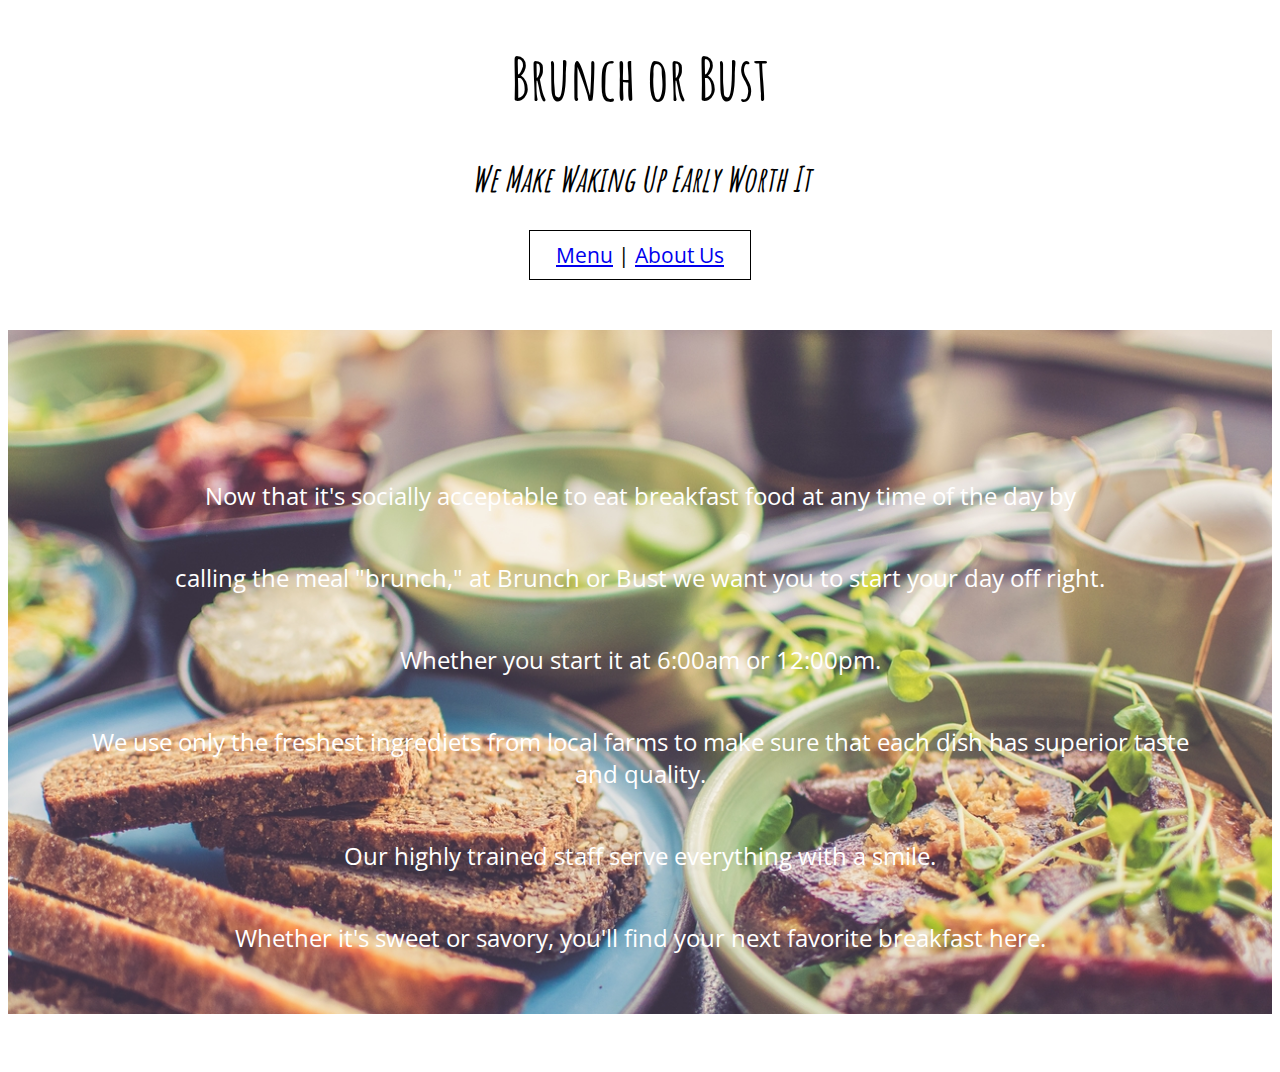
<file: index.html>
<!DOCTYPE html>
<html>
<head>
  <title>
    Brunch or Bust
  </title>

  <link href="https://fonts.googleapis.com/css?family=Amatic+SC|Open+Sans+Condensed:300" rel="stylesheet">
  <link href='css/styles.css' rel='stylesheet' type='text/css'>

</head>
<body>
  <h1> Brunch or Bust </h1>
  <h2> We Make Waking Up Early Worth It </h2>
  <div id="nav"> <a href="page1.html">Menu</a> | <a href="page2.html">About Us</a> </div>
  <div class="image-bg">
  <p>Now that it's socially acceptable to eat breakfast food at any time of the day by</p>
  <p>calling the meal "brunch," at Brunch or Bust we want you to start your day off right.</p>
  <p>Whether you start it at 6:00am or 12:00pm.</p>
  <p>We use only the freshest ingrediets from local farms to make sure that each dish has superior taste and quality.</p>
  <p>Our highly trained staff serve everything with a smile.</p>
  <p>Whether it's sweet or savory, you'll find your next favorite breakfast here.</p>
</div>
</body>
</html>
</file>
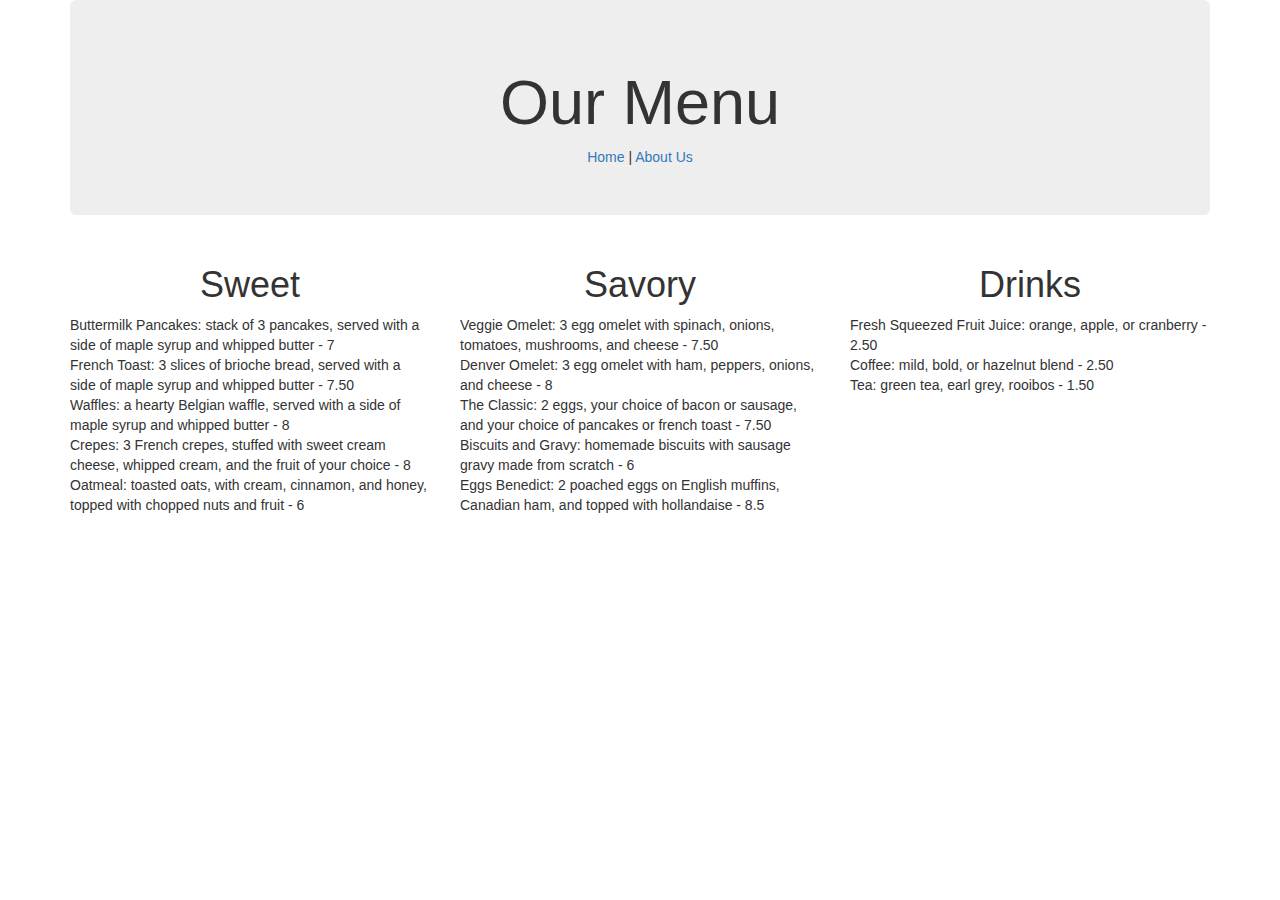
<file: page1.html>
<!DOCTYPE html>
<html>
<head>
  <title>
    Brunch or Bust
  </title>

  <!-- Get Bootstrap from here: http://getbootstrap.com/getting-started/ -->

  <link rel="stylesheet" href="https://maxcdn.bootstrapcdn.com/bootstrap/3.3.7/css/bootstrap.min.css" integrity="sha384-BVYiiSIFeK1dGmJRAkycuHAHRg32OmUcww7on3RYdg4Va+PmSTsz/K68vbdEjh4u" crossorigin="anonymous">
  <link href="https://fonts.googleapis.com/css?family=Amatic+SC|Open+Sans+Condensed:300" rel="stylesheet">
</head>
<body>
  <div class="container">
    <div class="jumbotron text-center">
      <h1>Our Menu</h1>
      <div id="nav"> <a href="index.html">Home</a> | <a href="page2.html">About Us</a> </div>
    </div>
  </div>
  <div class="container">
    <div class="row">
      <div class="col-sm-4">
        <h1 class=text-center>Sweet</h1>
        Buttermilk Pancakes: stack of 3 pancakes, served with a side of maple syrup and whipped butter - 7<br>
        French Toast: 3 slices of brioche bread, served with a side of maple syrup and whipped butter - 7.50<br>
        Waffles: a hearty Belgian waffle, served with a side of maple syrup and whipped butter - 8<br>
        Crepes: 3 French crepes, stuffed with sweet cream cheese, whipped cream, and the fruit of your choice - 8<br>
        Oatmeal: toasted oats, with cream, cinnamon, and honey, topped with chopped nuts and fruit - 6
      </div>
      <div class="col-sm-4">
        <h1 class=text-center>Savory</h1>
        Veggie Omelet: 3 egg omelet with spinach, onions, tomatoes, mushrooms, and cheese - 7.50<br>
        Denver Omelet: 3 egg omelet with ham, peppers, onions, and cheese - 8<br>
        The Classic: 2 eggs, your choice of bacon or sausage, and your choice of pancakes or french toast - 7.50<br>
        Biscuits and Gravy: homemade biscuits with sausage gravy made from scratch - 6<br>
        Eggs Benedict: 2 poached eggs on English muffins, Canadian ham, and topped with hollandaise - 8.5
      </div>
      <div class="col-sm-4">
        <h1 class=text-center>Drinks</h1>
        Fresh Squeezed Fruit Juice: orange, apple, or cranberry - 2.50<br>
        Coffee: mild, bold, or hazelnut blend - 2.50<br>
        Tea: green tea, earl grey, rooibos - 1.50
      </div>
    </div>
  </div>

</body>
</html>
</file>
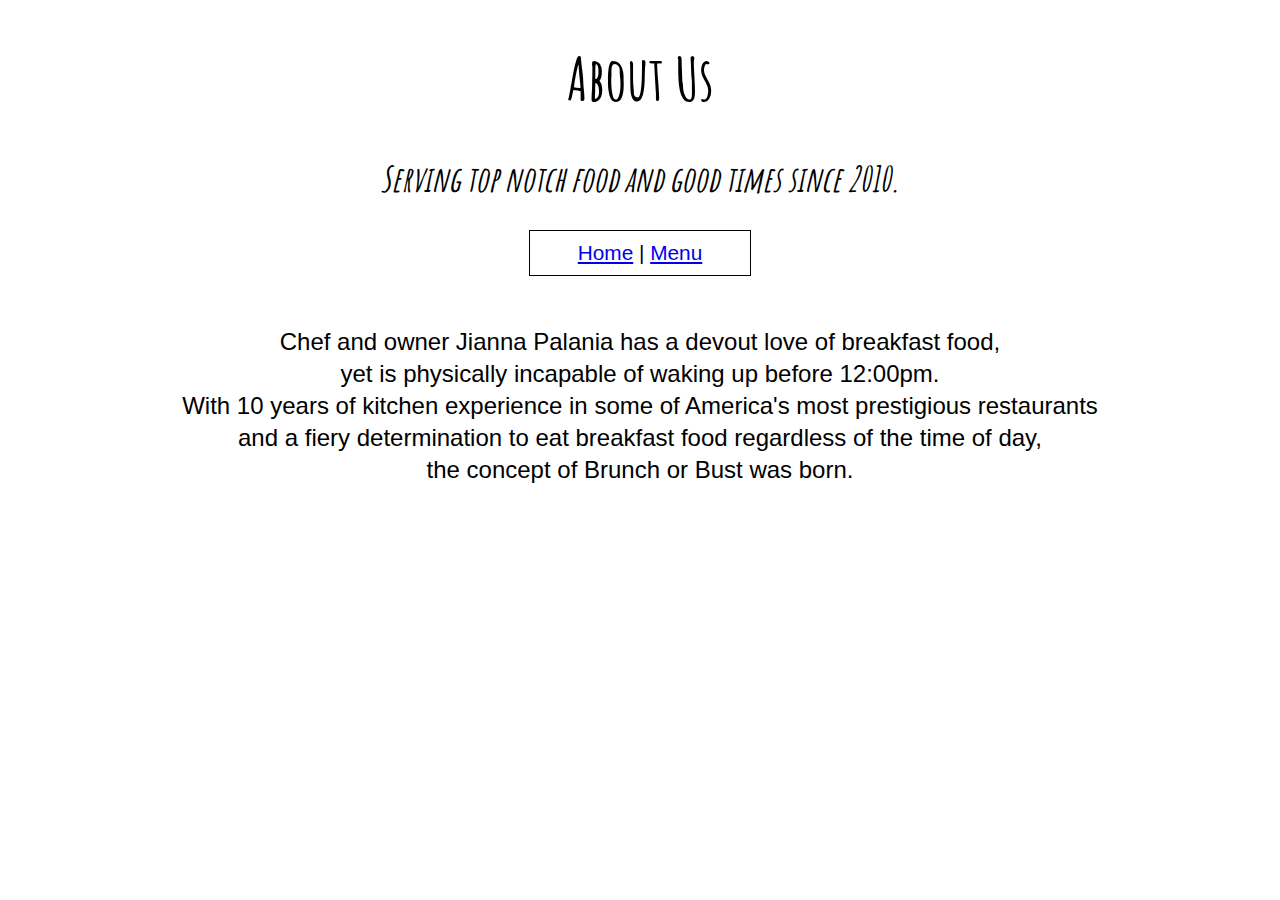
<file: page2.html>
<!DOCTYPE html>
<html>
<head>
  <title>
    Brunch or Bust
  </title>

  <link href="https://fonts.googleapis.com/css?family=Amatic+SC" rel="stylesheet">
  <link href='css/styles.css' rel='stylesheet' type='text/css'>

</head>
<body style="background-image:bg-image.jpg">
  <h1>About Us</h1>
  <h2>Serving top notch food and good times since 2010.</h2>
  <div id="nav"><a href="index.html">Home</a> | <a href="page1.html">Menu</a> </div>
  <p>Chef and owner Jianna Palania has a devout love of breakfast food,<br>yet is physically incapable of waking up before 12:00pm.<br>With 10 years of kitchen experience in some of America's most prestigious restaurants<br>and a fiery determination to eat breakfast food regardless of the time of day,<br>the concept of Brunch or Bust was born.</p>

</body>
</html>
</file>
<file: css/styles.css>
body{
  padding-bottom: 50px;
}
h1{
  font-family: 'Amatic SC', cursive;
  font-size: 60px;
  text-align: center;
}
h2{
  font-family: 'Amatic SC', cursive;
  font-size: 35px;
  font-style: italic;
  text-align: center;
}
p{
  font-family: 'Open Sans Condensed', sans-serif;
  font-size: 1.5em;
  margin: 50px;
  text-align: center;
  line-height: 32px;
}
.image-bg{
  padding: 10px;
  color: white;

  background-image: url("../images/bg-image.jpg");
  background-repeat: no-repeat;
  background-size: 100% auto;

  text-align: center;

  padding-top: 100px;
}
.paragraph-bg{
  padding: 10px;
  color: white;

  background-image: url("../images/cutting-board-bg.jpg");
  background-repeat: no-repeat;
  background-size: 100% auto;

  text-align: center;

  padding-top: 100px;
}
.col-sm-4{
  line-height: 32px;

  font-family: 'Amatic SC', cursive;
  font-size: 20px;
}
.jumbotron{
  font-family: 'Amatic SC', cursive;
  font-weight: bold;
  background-color: lightgreen;
}
#nav{
  border:1px solid black;
  margin-right:auto;
  margin-left: auto;
  margin-bottom: 50px;
  padding: 10px;

  font-family: 'Open Sans Condensed', sans-serif;
  font-size: 1.3em;

  text-align: center;
  max-width: 200px;

}
</file>
